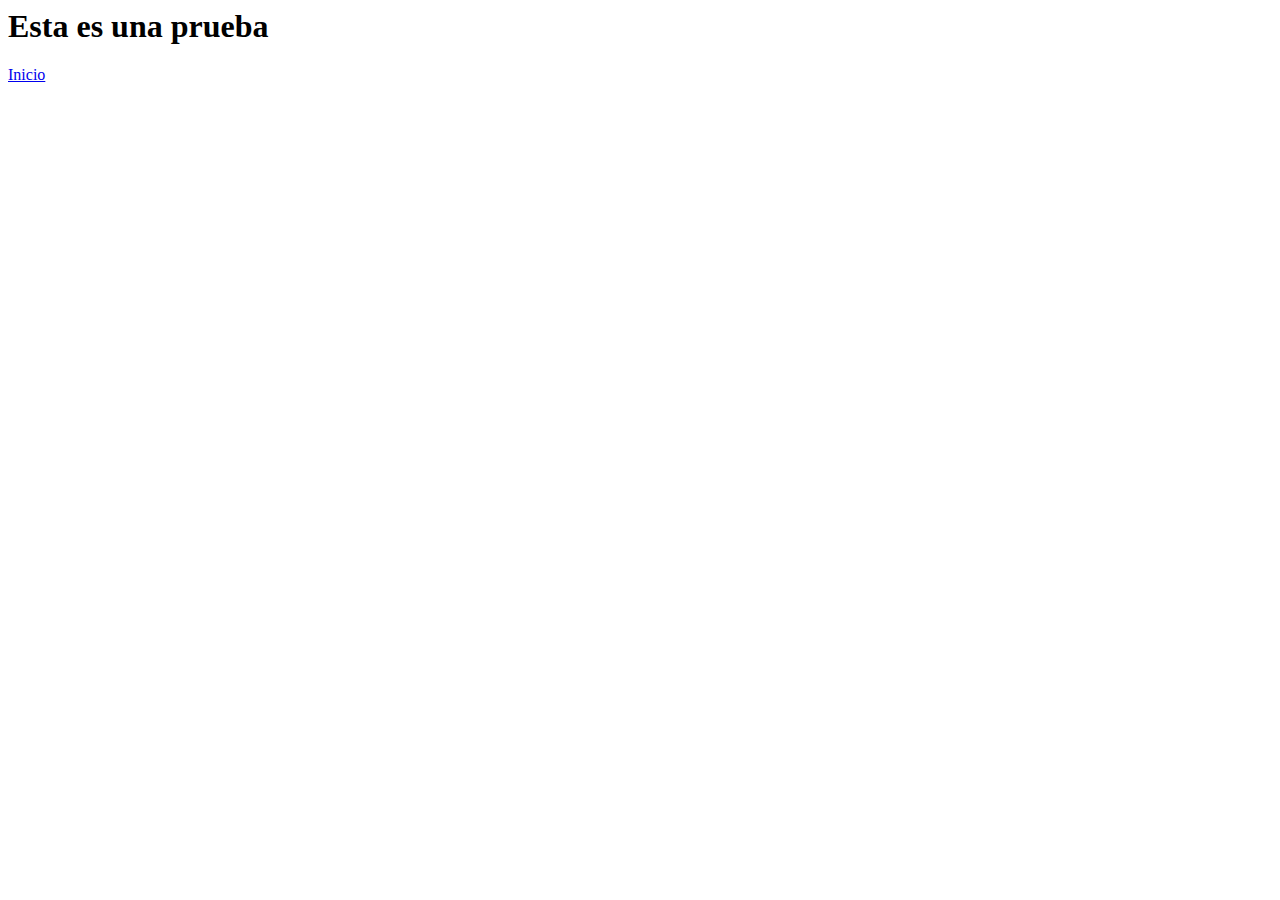
<file: html/proyectos/proyectos.html>
<html lang="en">
<head>
	<meta charset="UTF-8">
	<meta name="viewport" content="width=device-width, initial-scale=1.0">
	<title>Proyectos</title>
</head>
<body>
	<h1>Esta es una prueba</h1>
	<a href="../../index.html">Inicio</a>
</body>
</html>
</file>
